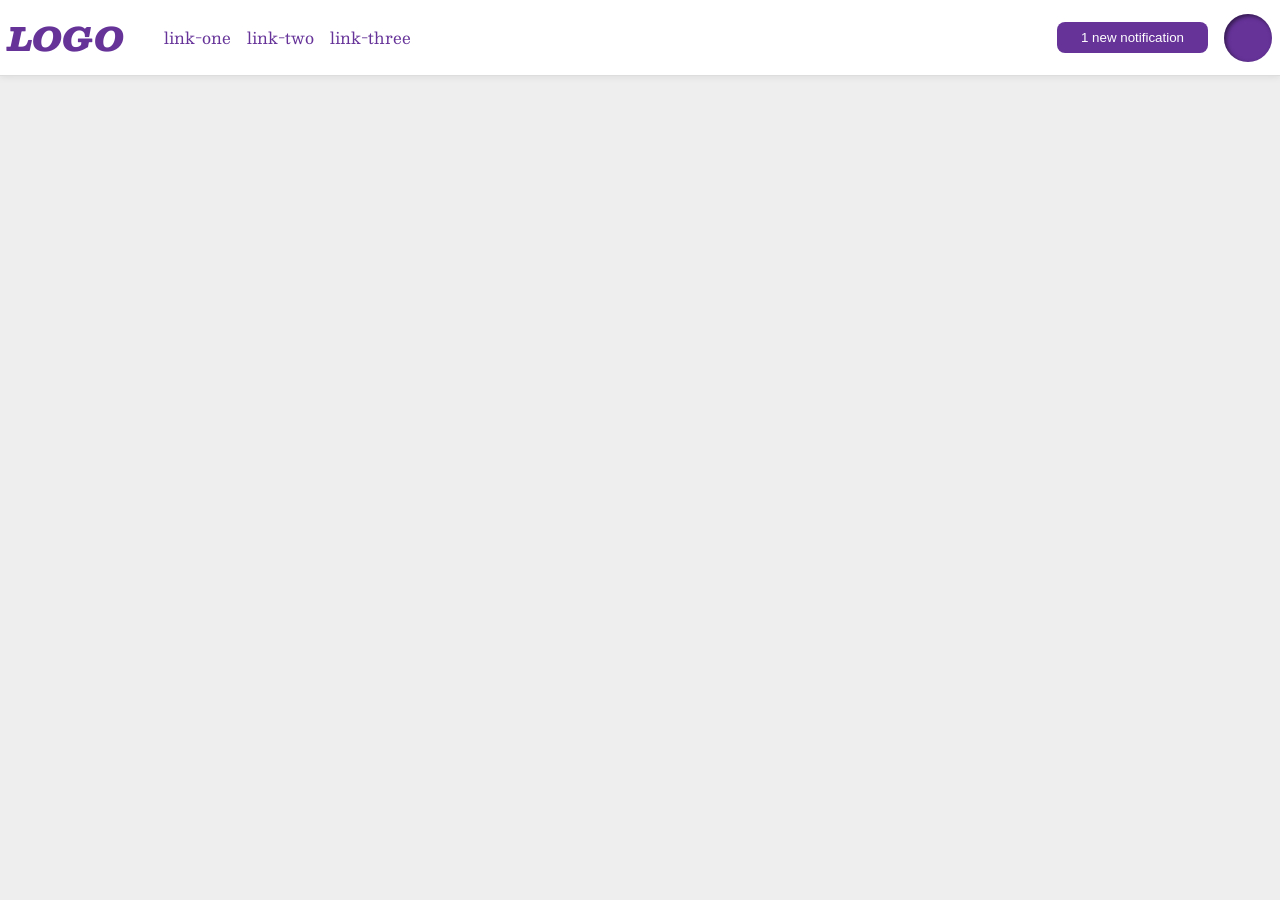
<file: foundations/flex/03-flex-header-2/index.html>
<!DOCTYPE html>
<html lang="en">
  <head>
    <meta charset="UTF-8">
    <meta http-equiv="X-UA-Compatible" content="IE=edge">
    <meta name="viewport" content="width=device-width, initial-scale=1.0">
    <title>Flex Header 2</title>
    <link rel="stylesheet" href="style.css">
  </head>
  <body>
    <div class="header">
      <div class="left-align-items">
        <div class="logo">
          LOGO
        </div>
      <ul class="links">
        <li><a href="https://google.com">link-one</a></li>
        <li><a href="https://google.com">link-two</a></li>
        <li><a href="https://google.com">link-three</a></li>
      </ul>
      </div>
      <div class="right-align-items">
        <button class="notifications">
        1 new notification
        </button>
          <div class="profile-image"></div>
      </div>
    </div>
  </body>
</html>
</file>
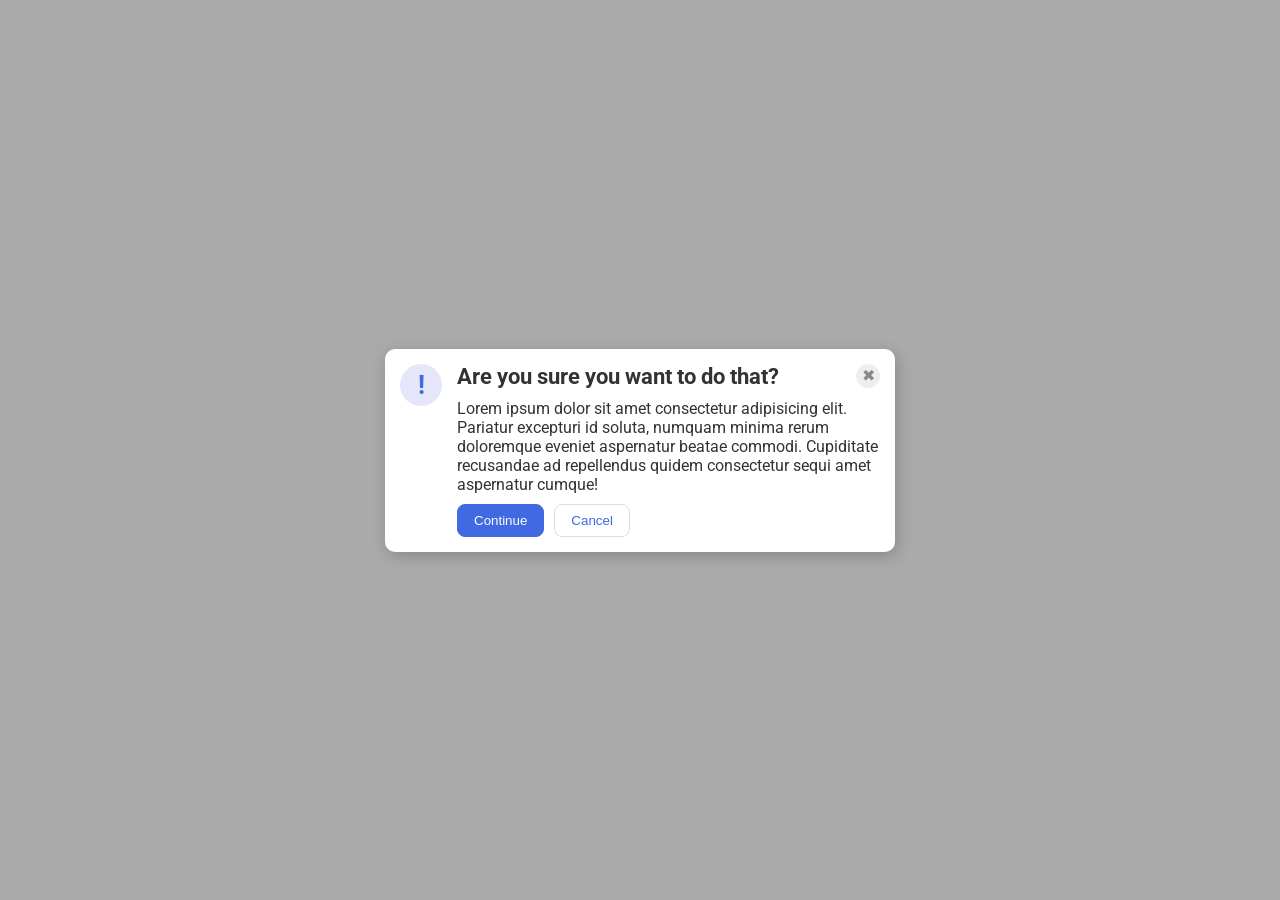
<file: foundations/flex/05-flex-modal/index.html>
<!DOCTYPE html>
<html lang="en">
  <head>
    <meta charset="UTF-8">
    <meta http-equiv="X-UA-Compatible" content="IE=edge">
    <meta name="viewport" content="width=device-width, initial-scale=1.0">
    <link rel="stylesheet" href="style.css">
    <title>Modal</title>
  </head>
  <body>
    
      <div class="modal">
        
      <div class="icon">!</div>
        <div class="notificationwrap">
          <div class="header">Are you sure you want to do that?
          <button class="close-button">✖</button></div>
        
        
          <div class="text">Lorem ipsum dolor sit amet consectetur adipisicing elit. Pariatur excepturi id soluta, numquam minima rerum doloremque eveniet aspernatur beatae commodi. Cupiditate recusandae ad repellendus quidem consectetur sequi amet aspernatur cumque!</div>
          <div class="buttons"><button class="continue">Continue</button>
          <button class="cancel">Cancel</button></div>
        </div>
      </div>
    
    
  </body>
</html>
</file>
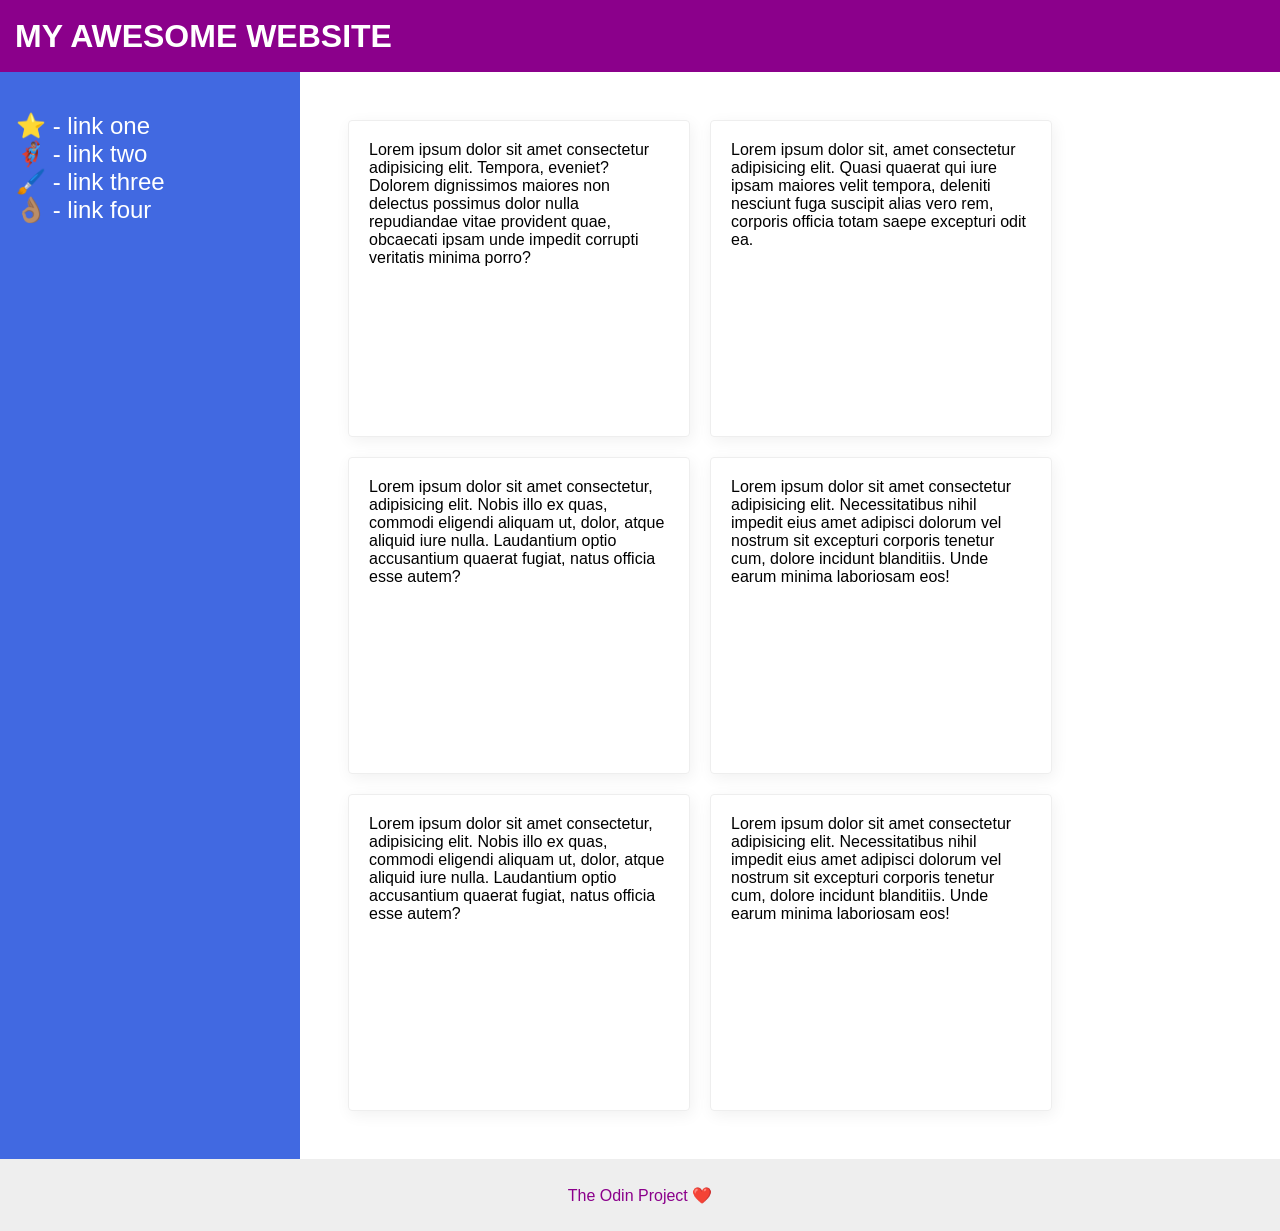
<file: foundations/flex/07-flex-layout-2/index.html>
<!DOCTYPE html>
<html lang="en">
  <head>
    <meta charset="UTF-8">
    <meta http-equiv="X-UA-Compatible" content="IE=edge">
    <meta name="viewport" content="width=device-width, initial-scale=1.0">
    <title>The Holy Grail</title>
    <link rel="stylesheet" href="style.css">
  </head>
  <body>
    <div class="parent">
      <div class="header">
        MY AWESOME WEBSITE
      </div>
      <div class="childcontent">
        <div class="sidebar">
          <ul>
            <li><a href="#">⭐ - link one</a></li>
            <li><a href="#">🦸🏽‍♂️ - link two</a></li>
            <li><a href="#">🖌️ - link three</a></li>
            <li><a href="#">👌🏽 - link four</a></li>
          </ul>
        </div>
        <div class="parentcard">
        <div class="card">Lorem ipsum dolor sit amet consectetur adipisicing elit. Tempora, eveniet? Dolorem dignissimos maiores non delectus possimus dolor nulla repudiandae vitae provident quae, obcaecati ipsam unde impedit corrupti veritatis minima porro?</div>
        <div class="card">Lorem ipsum dolor sit, amet consectetur adipisicing elit. Quasi quaerat qui iure ipsam maiores velit tempora, deleniti nesciunt fuga suscipit alias vero rem, corporis officia totam saepe excepturi odit ea.</div>
        <div class="card">Lorem ipsum dolor sit amet consectetur, adipisicing elit. Nobis illo ex quas, commodi eligendi aliquam ut, dolor, atque aliquid iure nulla. Laudantium optio accusantium quaerat fugiat, natus officia esse autem?</div>
        <div class="card">Lorem ipsum dolor sit amet consectetur adipisicing elit. Necessitatibus nihil impedit eius amet adipisci dolorum vel nostrum sit excepturi corporis tenetur cum, dolore incidunt blanditiis. Unde earum minima laboriosam eos!</div>
        <div class="card">Lorem ipsum dolor sit amet consectetur, adipisicing elit. Nobis illo ex quas, commodi eligendi aliquam ut, dolor, atque aliquid iure nulla. Laudantium optio accusantium quaerat fugiat, natus officia esse autem?</div>
        <div class="card">Lorem ipsum dolor sit amet consectetur adipisicing elit. Necessitatibus nihil impedit eius amet adipisci dolorum vel nostrum sit excepturi corporis tenetur cum, dolore incidunt blanditiis. Unde earum minima laboriosam eos!</div>
      </div>
      </div>

      <div class="footer">
        The Odin Project ❤️
      </div>
    </div>
  </body>
</html>
</file>
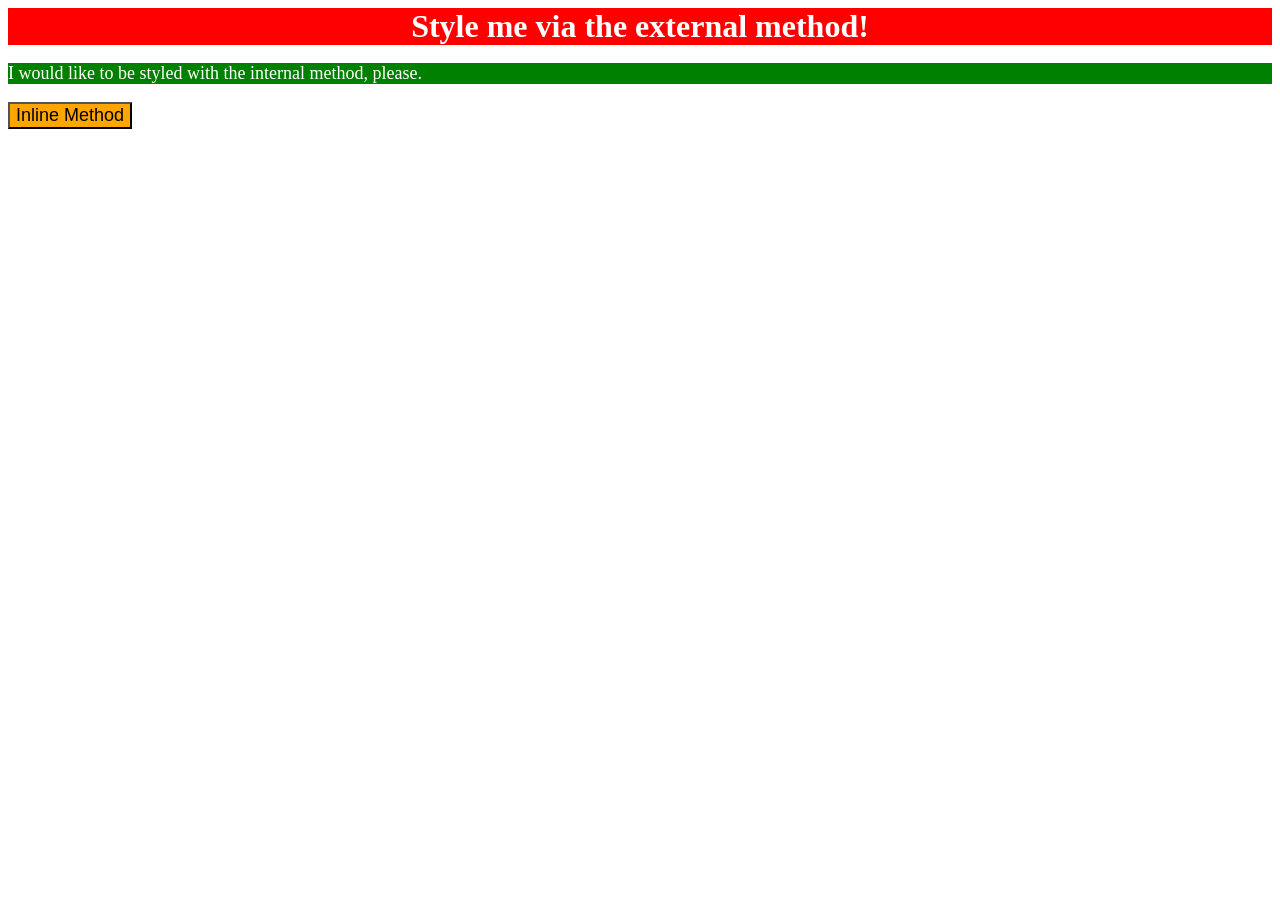
<file: foundations/intro-to-css/01-css-methods/index.html>
<!DOCTYPE html>
<html lang="en">
<head>
<meta charset="UTF-8">
<meta http-equiv="X-UA-Compatible" content="IE=edge">
<meta name="viewport" content="width=device-width, initial-scale=1.0">
<title>Methods for Adding CSS</title>
<link rel="stylesheet" href="style.css">
<style>
p {
color:white;
background-color: green;
font-size: 18px;
}
</style>
</head>
<body>
<div>Style me via the external method!</div>
<p>I would like to be styled with the internal method, please.</p>
<button style="background-color: orange; font-size: 18px;">Inline Method</button>
</body>
</html>
</file>
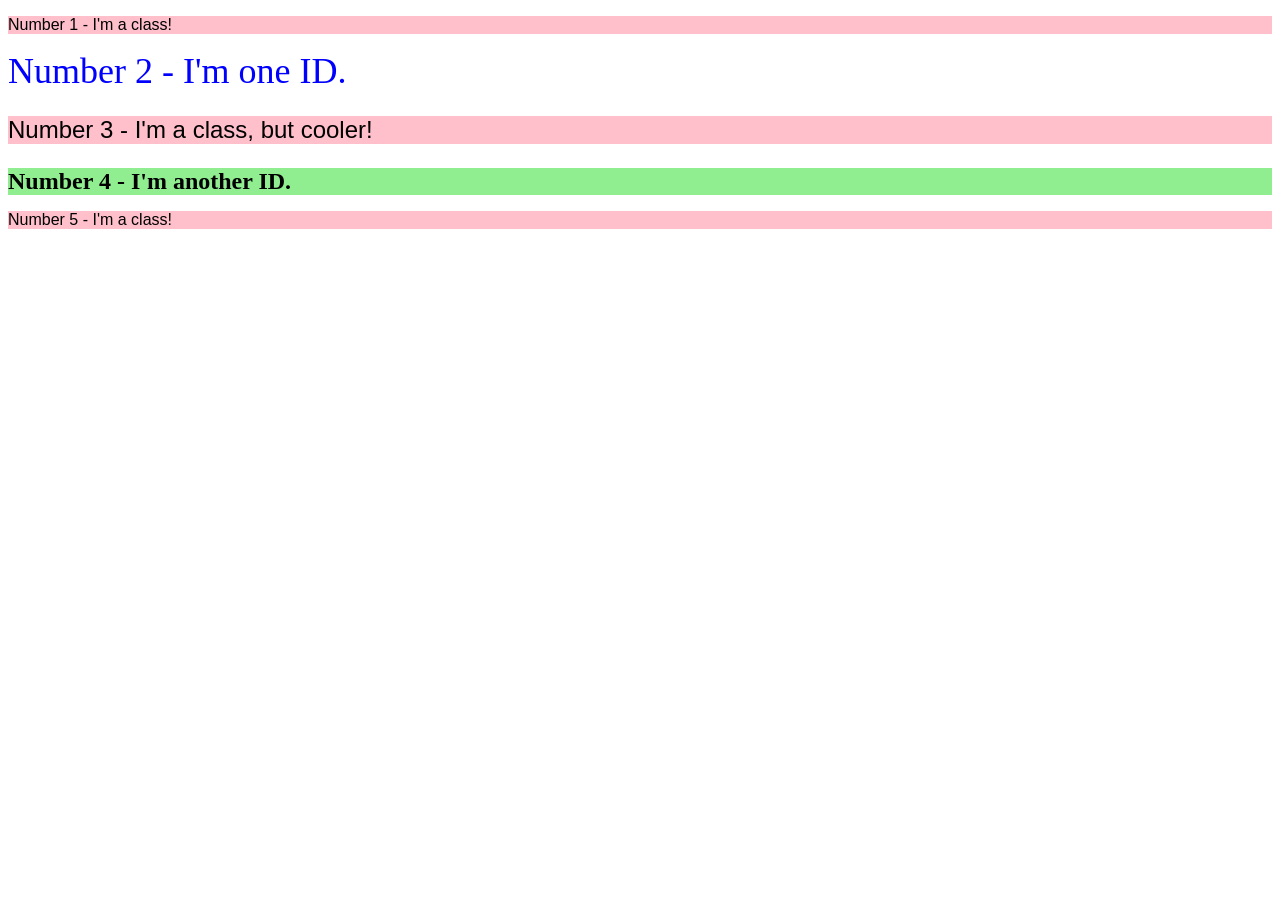
<file: foundations/intro-to-css/02-class-id-selectors/index.html>
<!DOCTYPE html>
<html lang="en">
  <head>
    <meta charset="UTF-8">
    <meta http-equiv="X-UA-Compatible" content="IE=edge">
    <meta name="viewport" content="width=device-width, initial-scale=1.0">
    <title>Class and ID Selectors</title>
    <link rel="stylesheet" href="style.css">
  </head>
  <body>
    <p class="odd one">Number 1 - I'm a class!</p>
    <div id="two">Number 2 - I'm one ID.</div>
    <p class="odd three">Number 3 - I'm a class, but cooler!</p>
    <div id="four">Number 4 - I'm another ID.</div>
    <p class="odd five">Number 5 - I'm a class!</p>
  </body>
</html>
</file>
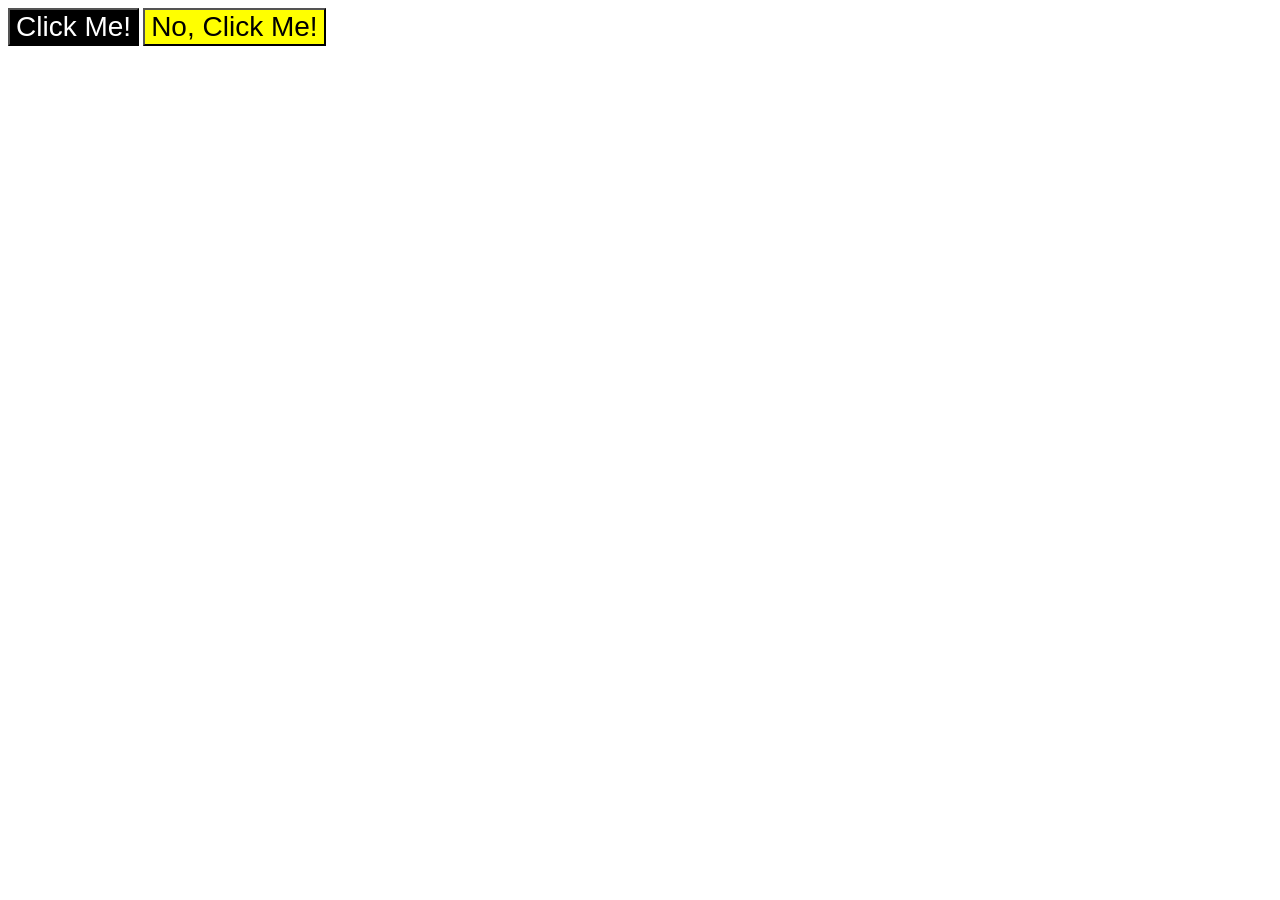
<file: foundations/intro-to-css/03-grouping-selectors/index.html>
<!DOCTYPE html>
<html lang="en">
  <head>
    <meta charset="UTF-8">
    <meta http-equiv="X-UA-Compatible" content="IE=edge">
    <meta name="viewport" content="width=device-width, initial-scale=1.0">
    <title>Grouping Selectors</title>
    <link rel="stylesheet" href="style.css">
  </head>
  <body>
    <button class="button one">Click Me!</button>
    <button class="button two">No, Click Me!</button>
  </body>
</html>
</file>
<file: foundations/flex/03-flex-header-2/style.css>
/* this is some magical font-importing.  
you'll learn about it later. */
@import url('https://fonts.googleapis.com/css2?family=Besley:ital,wght@0,400;1,900&display=swap');

body {
  margin: 0;
  background: #eee;
  font-family: Besley, serif;
}

.header {
  background: white;
  border-bottom: 1px solid #ddd;
  box-shadow: 0 0 8px rgba(0,0,0,.1);
  display: flex;
  padding:8px;
}

.profile-image {
  background: rebeccapurple;
  box-shadow: inset 2px 2px 4px rgba(0,0,0,.5);
  border-radius: 50%;
  width: 48px;
  height: 48px;
}

.logo {
  color: rebeccapurple;
  font-size: 32px;
  font-weight: 900;
  font-style: italic;
}

button {
  border: none;
  border-radius: 8px;
  background: rebeccapurple;
  color: white;
  padding: 8px 24px;
}

a {
  /* this removes the line under our links */
  text-decoration: none;
  color: rebeccapurple;
}

ul {
  display: flex;
  list-style-type: none;
  justify-content: space-between;
  gap: 16px;
}

.left-align-items{
  display: flex;
  justify-items: left;
  align-items: center;
  justify-content: flex-start;
}

.right-align-items{
  display: flex;
  flex:1;
  justify-items: right;
  align-items: center;
  justify-content: flex-end;
  gap: 16px;
}
</file>
<file: foundations/flex/05-flex-modal/style.css>
@import url('https://fonts.googleapis.com/css2?family=Roboto:wght@400;700&display=swap');

html, body {
  height: 100%;
}

body {
  font-family: Roboto, sans-serif;
  margin: 0;
  background: #aaa;
  color: #333;
  /* I'll give you this one for free lol */
  display: flex;
  align-items: center;
  justify-content: center;
}

.modal {
  background: white;
  width: 480px;
  border-radius: 10px;
  box-shadow: 2px 4px 16px rgba(0,0,0,.2);
  padding:15px;
  display: flex;
}

.icon {
  color: royalblue;
  font-size: 26px;
  font-weight: 700;
  background: lavender;
  width: 42px;
  height: 42px;
  border-radius: 50%;
  display: flex;
  align-items: center;
  justify-content: center;
  flex-shrink: 0;
  margin-right: 15px;
}

.close-button {
  background: #eee;
  border-radius: 50%;
  color: #888;
  font-weight: 400;
  font-size: 16px;
  height: 24px;
  width: 24px;
  display: flex;
  align-items: center;
  justify-content: center;
  border: 1px solid #eee;
  padding: 0;
}

button {
  cursor: pointer;
  padding: 8px 16px;
  border-radius: 8px;
}

button.continue {
  background: royalblue;
  border: 1px solid royalblue;
  color: white;
}

button.cancel {
  background: white;
  border: 1px solid #ddd;
  color: royalblue;
}

.header{
  display: flex;
  font-weight: bold;
  font-size: 22px;
  justify-content: space-between;
  
}

.notificationwrap{
  display: flex;
  flex-direction: column;
  gap:10px;

}

.buttons{
  display:flex;
  gap: 10px;
}
</file>
<file: foundations/flex/07-flex-layout-2/style.css>
body {
  font-family: -apple-system, BlinkMacSystemFont, 'Segoe UI', Roboto, Oxygen, Ubuntu, Cantarell, 'Open Sans', 'Helvetica Neue', sans-serif;
  margin: 0;
  min-height: 100vh;
}

.parent{
  display: flex;
  flex-direction: column;
  min-height: 100vh;
}

.header {
  height: 72px;
  background: darkmagenta;
  color: white;
  font-size: 32px;
  font-weight: 900;
  padding-left: 15px;
  align-content: center;
}

.childcontent{
  display: flex;
  flex: 1;
  flex-direction: row;
}

.footer {
  min-height: 72px;
  background: #eee;
  color: darkmagenta;
  text-align: center;
  align-content: center;
}

.sidebar {
  display: flex;
  min-width: 300px;
  background: royalblue;
  box-sizing: border-box;
  font-size: 24px;
  padding: 16px;
}

.sidebar ul{
  padding: 0px;
}

.sidebar li{
list-style: none;
}

.sidebar li a{
  text-decoration: none;
  color: white;
}

.parentcard{
  display: flex;
  width: 80vw;
  flex-wrap: wrap;
  gap: 20px;
  padding: 48px;
}

.card {
  border: 1px solid #eee;
  box-shadow: 2px 4px 16px rgba(0,0,0,.06);
  border-radius: 4px;
  width: 300px;
  height: 275px;
  padding: 20px;
}
</file>
<file: foundations/intro-to-css/01-css-methods/style.css>
/* style.css */ 

div {
background-color: red;
color:white;
font-size: 32px;
font-weight: bold;
text-align: center;
}
</file>
<file: foundations/intro-to-css/02-class-id-selectors/style.css>
/* Add CSS Styling */

.odd{
    background-color: pink;
    font-family: Verdana, DejaVu-Sans, sans-serif;
}

#two{
    color:blue;
    font-size: 36px;
}

.three{
    font-size: 24px;
}

#four{
    background-color: lightgreen;
    font-size: 24px;
    font-weight: bold;
}
</file>
<file: foundations/intro-to-css/03-grouping-selectors/style.css>
/* Add CSS Styling */
.one{
    background-color: black;
    color: white;
}
.two{
    background-color: yellow;
}
.button{
    font-size: 28px;
    font-family: Helvetica, "New York Times", sans-serif;
}
</file>
